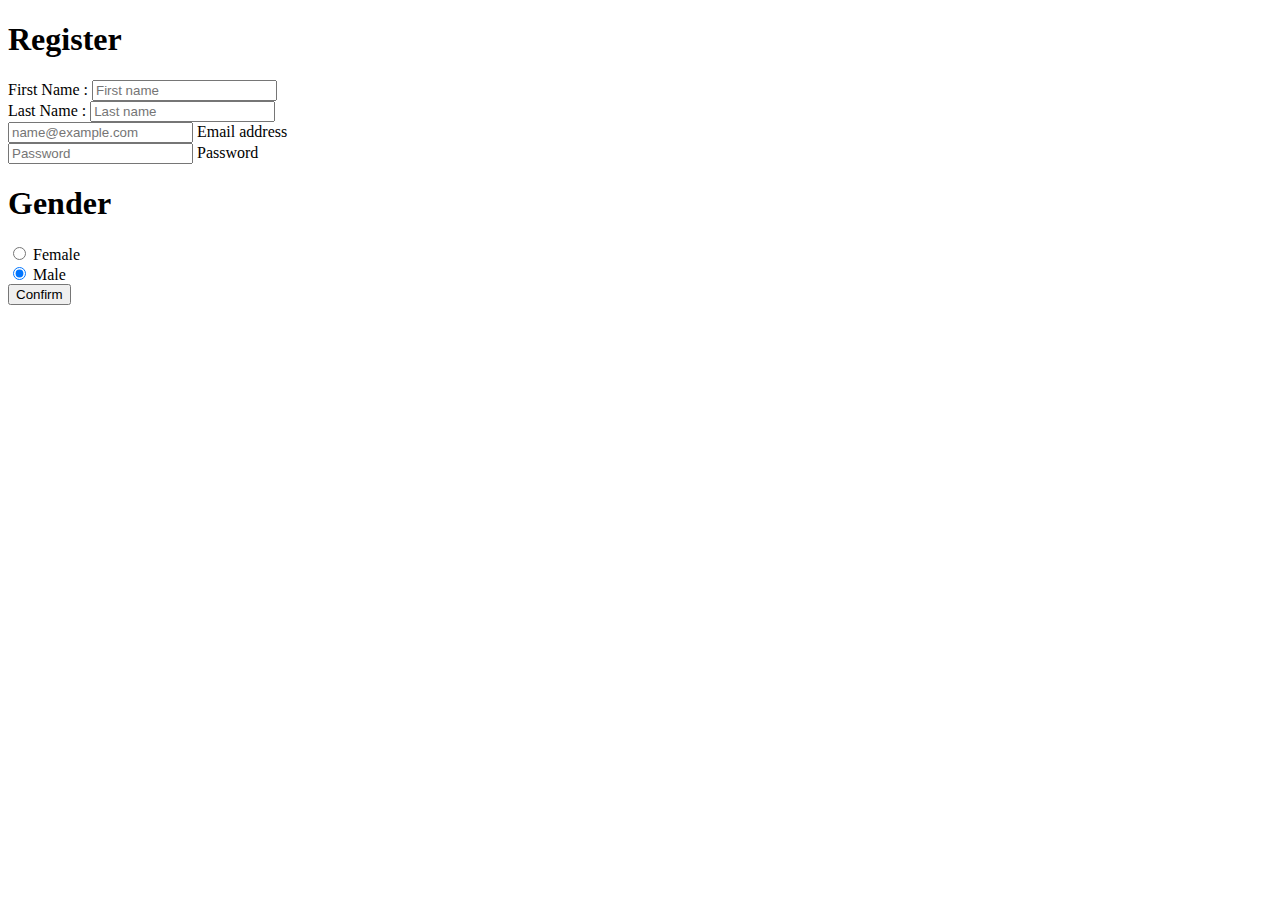
<file: from.html>
<!DOCTYPE html>
<html lang="en">
<head>
    <meta charset="UTF-8">
    <meta http-equiv="X-UA-Compatible" content="IE=edge">
    <meta name="viewport" content="width=device-width, initial-scale=1.0">
    <title>Programming Poker_Register</title>
    <link href="https://cdn.jsdelivr.net/npm/bootstrap@5.2.0/dist/css/bootstrap.min.css" rel="stylesheet"
        integrity="sha384-gH2yIJqKdNHPEq0n4Mqa/HGKIhSkIHeL5AyhkYV8i59U5AR6csBvApHHNl/vI1Bx" crossorigin="anonymous">
    <link rel="stylesheet" href="style.css">
</head>
<body>
    <h1 class="text-info text-center fw-bold">Register </h1>
    <!-- from  -->
    <div class="container my-5">
        <div class="row my-5">
            <div class="col-6 ">
                <label for="floatingInput">First Name :</label>
                <input type="text" class="form-control" placeholder="First name" aria-label="First name">
            </div>
            <div class="col-6">
                <label for="floatingInput">Last Name :</label>
                <input type="text" class="form-control" placeholder="Last name" aria-label="Last name">
            </div>
        </div>
        <div class="form-floating mb-3">
            <input type="email" class="form-control" id="floatingInput" placeholder="name@example.com">
            <label for="floatingInput">Email address</label>
        </div>
        <div class="form-floating">
            <input type="password" class="form-control" id="floatingPassword" placeholder="Password">
            <label for="floatingPassword">Password</label>
        </div>
        <h1 class="h1 text-center text-info mt-3">Gender</h1>
        <div class="d-flex justify-content-around my-5">
            <div class="form-check">
                <input class="form-check-input" type="radio" name="flexRadioDefault" id="flexRadioDefault1">
                <label class="form-check-label" for="flexRadioDefault1">
                    Female
                </label>
            </div>
            <div class="form-check">
                <input class="form-check-input" type="radio" name="flexRadioDefault" id="flexRadioDefault2" checked>
                <label class="form-check-label" for="flexRadioDefault2">
                    Male
                </label>
            </div>
        </div>
        <div class="d-flex justify-content-center">
            <button type="button" class="btn btn-primary btn-lg "> Confirm</button>
        </div>
        
    </div>
    <!-- js link  -->
    <script src="https://cdn.jsdelivr.net/npm/bootstrap@5.2.0/dist/js/bootstrap.bundle.min.js"
        integrity="sha384-A3rJD856KowSb7dwlZdYEkO39Gagi7vIsF0jrRAoQmDKKtQBHUuLZ9AsSv4jD4Xa"
        crossorigin="anonymous"></script>
</body>
</html>
</file>
<file: style.css>
.button-clr{
color: #289BDE;
}
.font-clr{
 color: #777777;
}
.dark-one{
    color: #4A4A4A;
}
.text-size-p {
    font-size: 30px;
}
.text-size-h {
    font-size: 60px;
}
@media screen and (min-width:250px) and (max-width:991px) {
    .text-size-p{
    font-size: 10px;
    }
    .text-size-h{
    font-size: 20px;
    }
}
</file>
